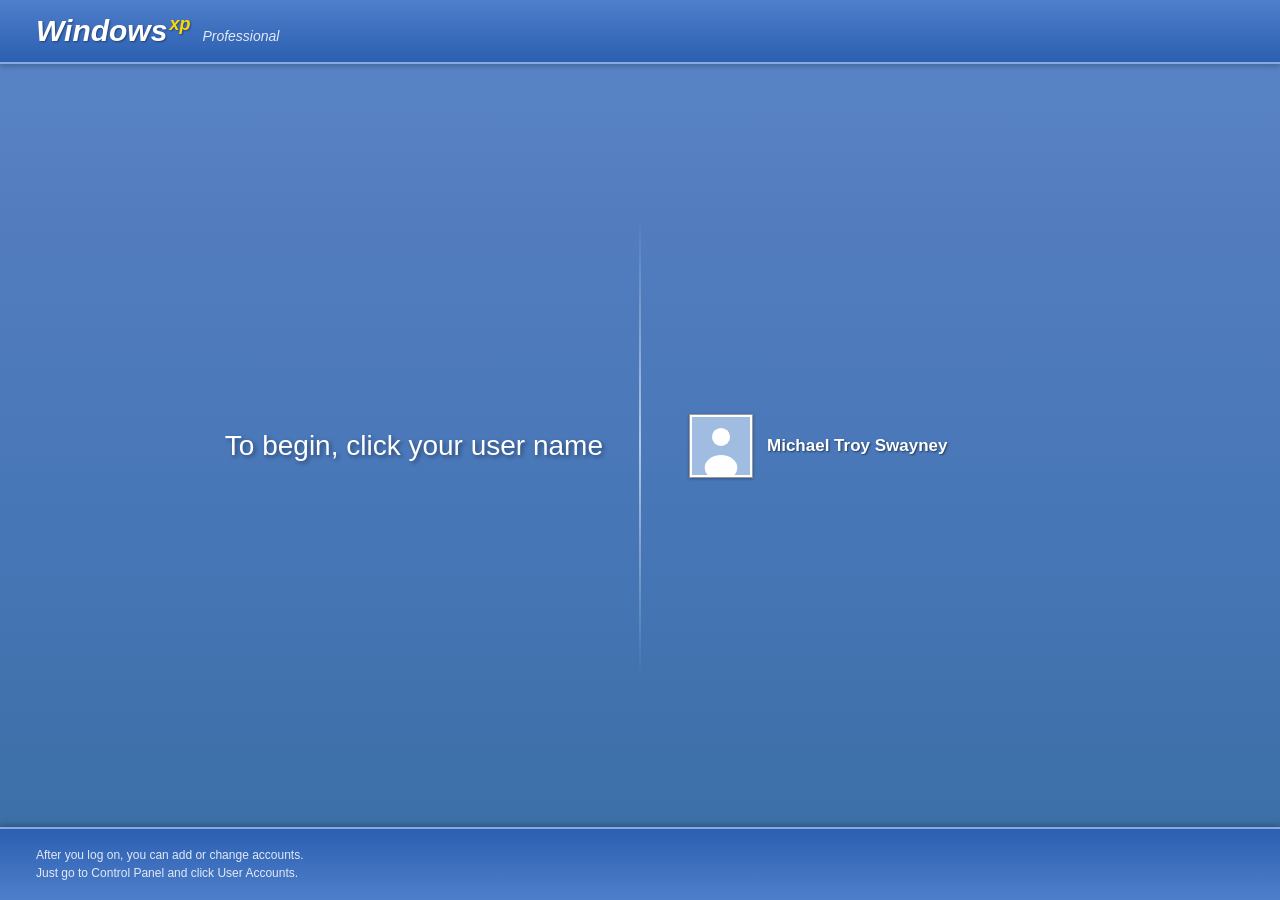
<file: index.html>
<!DOCTYPE html>
<html lang="en">
<head>
  <meta charset="UTF-8">
  <meta name="viewport" content="width=device-width, initial-scale=1.0">
  <title>Windows XP Portfolio</title>
  <link rel="stylesheet" href="styles.css">
  <link rel="stylesheet" href="email-triage/email-triage.css">
  <link rel="stylesheet" href="chatbot/frontend/chatbot-widget.css">
</head>
<body>
  <div class="xp-login" id="xpLogin">
    <div class="xp-login-top">
      <span class="xp-logo-text">Windows<sup>xp</sup></span>
      <span class="xp-logo-tag">Professional</span>
    </div>
    <div class="xp-login-body">
      <div class="xp-login-left">
        <p class="xp-login-welcome">To begin, click your user name</p>
      </div>
      <div class="xp-login-divider"></div>
      <div class="xp-login-right">
        <div class="xp-user-tile" onclick="dismissLogin()">
          <div class="xp-avatar">
            <img src="data:image/svg+xml,%3Csvg%20xmlns%3D%22http%3A%2F%2Fwww.w3.org%2F2000%2Fsvg%22%20viewBox%3D%220%200%2064%2064%22%3E%3Crect%20width%3D%2264%22%20height%3D%2264%22%20fill%3D%22%23A0BCE0%22%2F%3E%3Ccircle%20cx%3D%2232%22%20cy%3D%2222%22%20r%3D%2210%22%20fill%3D%22%23fff%22%2F%3E%3Cellipse%20cx%3D%2232%22%20cy%3D%2256%22%20rx%3D%2218%22%20ry%3D%2214%22%20fill%3D%22%23fff%22%2F%3E%3C%2Fsvg%3E" alt="">
          </div>
          <div class="xp-user-info">
            <div class="xp-user-name">Michael Troy Swayney</div>
          </div>
        </div>
      </div>
    </div>
    <div class="xp-login-bottom">
      <p class="xp-login-hint">After you log on, you can add or change accounts.<br>Just go to Control Panel and click User Accounts.</p>
    </div>
  </div>
  <audio id="xpStartupSound" src="assets/xp_startup.mp3" preload="auto"></audio>

  <div class="desktop" id="desktop">
    <div class="icon" style="left: 20px; top: 20px;" ondblclick="openWindow('myComputer')">
      <img src="assets/icons/my_computer.png" alt="My Computer">
      <div class="icon-label">My Computer</div>
    </div>

    <div class="icon" style="left: 20px; top: 120px;" ondblclick="openWindow('aboutMeTxt')">
      <img src="assets/icons/notepad_doc.png" alt="about me.txt">
      <div class="icon-label">about me.txt</div>
    </div>

    <div class="icon" style="left: 20px; top: 220px;" ondblclick="openWindow('chrome')">
      <img src="assets/icons/internet_explorer.png" alt="Internet Explorer">
      <div class="icon-label">Internet Explorer</div>
    </div>

    <div class="icon" style="left: 20px; top: 320px;" ondblclick="openWindow('skifree')">
      <img src="assets/icons/joystick.png" alt="SkiFree">
      <div class="icon-label">SkiFree</div>
    </div>

    <div class="icon" style="left: 120px; top: 20px;" ondblclick="openWindow('recycle')">
      <img src="assets/icons/recycle_bin.png" alt="Recycle Bin">
      <div class="icon-label">Recycle Bin</div>
    </div>

    <div class="icon" style="left: 120px; top: 120px;" ondblclick="openWindow('minesweeper')">
      <img src="assets/icons/minesweeper.png" alt="Minesweeper">
      <div class="icon-label">Minesweeper</div>
    </div>

    <div class="icon" style="left: 120px; top: 220px;" ondblclick="openWindow('music')">
      <img src="assets/icons/music_file.png" alt="Music">
      <div class="icon-label">Music</div>
    </div>

    <div class="icon" style="left: 120px; top: 320px;" ondblclick="openTotse()">
      <img src="assets/icons/console.png" alt="Totse">
      <div class="icon-label">Totse.com</div>
    </div>

    <div class="icon" style="left: 20px; top: 420px;" ondblclick="openWindow('myPictures')">
      <img src="assets/icons/folder.png" alt="My Pictures">
      <div class="icon-label">My Pictures</div>
    </div>

    <div class="icon" style="left: 120px; top: 420px;" ondblclick="openWindow('emailTriage')">
      <img src="data:image/svg+xml,%3Csvg%20xmlns%3D%22http%3A%2F%2Fwww.w3.org%2F2000%2Fsvg%22%20viewBox%3D%220%200%2064%2064%22%3E%3Crect%20x%3D%224%22%20y%3D%2214%22%20width%3D%2256%22%20height%3D%2236%22%20rx%3D%224%22%20fill%3D%22%23fdfdfd%22%20stroke%3D%22%232b6cb0%22%20stroke-width%3D%223%22%2F%3E%3Cpath%20d%3D%22M6%2017%2032%2036%2058%2017%22%20fill%3D%22none%22%20stroke%3D%22%232b6cb0%22%20stroke-width%3D%223%22%2F%3E%3Ccircle%20cx%3D%2250%22%20cy%3D%2244%22%20r%3D%2212%22%20fill%3D%22%232e7d32%22%2F%3E%3Cpath%20d%3D%22M45%2044l3.5%203.5L56%2040%22%20fill%3D%22none%22%20stroke%3D%22%23fff%22%20stroke-width%3D%223%22%20stroke-linecap%3D%22round%22%20stroke-linejoin%3D%22round%22%2F%3E%3C%2Fsvg%3E" alt="Email Triage">
      <div class="icon-label">Email Triage</div>
    </div>
  </div>

  <!-- My Computer Window -->

  <!-- My Computer Window -->
  <div class="window" id="myComputer" style="left: 100px; top: 80px; width: 600px; height: 450px;">
    <div class="title-bar" onmousedown="startDrag(event, 'myComputer')">
      <div class="title-text">
        <span>💻</span>
        <span>My Computer</span>
      </div>
      <div class="title-buttons">
        <div class="title-btn" onclick="closeWindow('myComputer')">×</div>
      </div>
    </div>
    <div class="window-content">
      <div class="folder-view">
        <div class="folder" ondblclick="openWindow('cDrive')">
          <img src="assets/icons/my_computer.png" alt="C:">
          <div class="folder-label">Local Disk (C:)</div>
        </div>
      </div>
    </div>
  </div>

  <!-- C Drive Window -->
  <div class="window" id="cDrive" style="left: 150px; top: 120px; width: 700px; height: 500px;">
    <div class="title-bar" onmousedown="startDrag(event, 'cDrive')">
      <div class="title-text">
        <span>📁</span>
        <span>Local Disk (C:)</span>
      </div>
      <div class="title-buttons">
        <div class="title-btn" onclick="closeWindow('cDrive')">×</div>
      </div>
    </div>
    <div class="window-content">
      <div class="folder-view">
        <div class="folder" ondblclick="openWindow('aboutMe')">
          <img src="assets/icons/folder.png" alt="About Me">
          <div class="folder-label">About Me</div>
        </div>
        <div class="folder" ondblclick="openWindow('projects')">
          <img src="assets/icons/folder.png" alt="Projects">
          <div class="folder-label">Projects</div>
        </div>
        <div class="folder" ondblclick="openWindow('contact')">
          <img src="assets/icons/folder.png" alt="Contact">
          <div class="folder-label">Contact Me</div>
        </div>
      </div>
    </div>
  </div>

  <!-- About Me Window -->
  <div class="window" id="aboutMe" style="left: 200px; top: 150px; width: 600px; height: 450px;">
    <div class="title-bar" onmousedown="startDrag(event, 'aboutMe')">
      <div class="title-text">
        <span>👤</span>
        <span>About Me</span>
      </div>
      <div class="title-buttons">
        <div class="title-btn" onclick="closeWindow('aboutMe')">×</div>
      </div>
    </div>
    <div class="window-content">
      <div class="content-section">
        <h2>Hi, I'm Michael Troy Swayney</h2>
        <p>I'm an Army vet making the jump into AI use case development with a focus on real world problems. I've been working with multiple LLMs for about three years now, and for the last six months I've been focused on designing an AI powered, all in one restaurant app that handles everything from scheduling and payroll to FOH &rarr; BOH continuity, seating, and HR.</p>
        <p>I first got interested in tech back in the early 2000s editing the PC game Driver and my MySpace profile while learning HTML and CSS from my uncle. After the Army in 2007, I spent years in food and beverage, moved into the car wash industry in 2015, went back to restaurants in 2023, and most recently worked in data center construction from 2024 to 2026. Working in restaurants for so long taught me where products like Toast fall short, and gaps like that is what I want to fix with AI.</p>
        <p>I keep a growing portfolio of projects. I enjoy rapid prototyping, iterating, and turning messy operational problems into practical AI solutions. I bring hands-on experience, a product mindset, and discipline from my military service. If you want to talk product pain points, AI prototypes, or just trade tech throwback stories, let's chat!</p>
      </div>
    </div>
  </div>

  <!-- Projects Window -->
  <div class="window" id="projects" style="left: 250px; top: 180px; width: 650px; height: 500px;">
    <div class="title-bar" onmousedown="startDrag(event, 'projects')">
      <div class="title-text">
        <span>🚀</span>
        <span>Projects</span>
      </div>
      <div class="title-buttons">
        <div class="title-btn" onclick="closeWindow('projects')">×</div>
      </div>
    </div>
    <div class="window-content">
      <div class="content-section">
        <h2>My Engineering Projects</h2>
        <div class="project-item">
          <h3>AI Email Triage Pipeline</h3>
          <p>An n8n + Claude system that reads incoming customer email, decides what each message needs, and drafts a reply only for the ones safe to answer automatically — pushing anything sensitive or uncertain to a human. Tuned from 78% to 93% routing accuracy on a 40-email test set, for 44¢ in total API spend.</p>
          <p><strong>Technologies:</strong> n8n, Claude API (Haiku 4.5 + Sonnet 4.6), JavaScript</p>
          <p><button onclick="openWindow('emailTriage')" style="padding: 5px 14px; cursor: pointer; font-weight: bold;">▸ Try the live demo</button>
             &nbsp;<a href="https://github.com/mswayney-software/ai_email_triager" target="_blank">View on GitHub</a></p>
        </div>
        <div class="project-item">
          <h3>Windows XP Portfolio Website</h3>
          <p>A fully interactive portfolio website that recreates the classic Windows XP experience. Features draggable windows, working file system navigation, and authentic XP styling.</p>
          <p><strong>Technologies:</strong> HTML, CSS, JavaScript</p>
        </div>
      </div>
    </div>
  </div>

  <!-- Contact Window -->
  <div class="window" id="contact" style="left: 300px; top: 210px; width: 550px; height: 400px;">
    <div class="title-bar" onmousedown="startDrag(event, 'contact')">
      <div class="title-text">
        <span>📧</span>
        <span>Contact Me</span>
      </div>
      <div class="title-buttons">
        <div class="title-btn" onclick="closeWindow('contact')">×</div>
      </div>
    </div>
    <div class="window-content">
      <div class="content-section">
        <h2>Get In Touch</h2>
        <p>I'm always open to discussing new projects, creative ideas, or opportunities to be part of your vision. Feel free to reach out!</p>
        <p><strong>Email:</strong> <a href="mailto:mswayney.software@gmail.com">mswayney.software@gmail.com</a></p>
        <p><strong>LinkedIn:</strong> <a href="https://www.linkedin.com/in/michael-swayney-69258940b/" target="_blank">linkedin.com/in/michael-swayney-69258940b</a></p>
        <p><strong>GitHub:</strong> <a href="https://github.com/mswayney-software" target="_blank">github.com/mswayney-software</a></p>
        <p><strong>Portfolio:</strong> <a href="https://mswayney-software.github.io/XP_Portfolio/" target="_blank">mswayney-software.github.io/XP_Portfolio</a></p>
        <p><strong>Location:</strong> Charleston, South Carolina</p>
        <p style="margin-top: 24px;">Whether you have a question, want to collaborate, or just want to say hi, I'd love to hear from you. Let's create something amazing together!</p>
      </div>
    </div>
  </div>

  <!-- Music Folder Window -->
  <div class="window" id="music" style="left: 220px; top: 140px; width: 600px; height: 400px;">
    <div class="title-bar" onmousedown="startDrag(event, 'music')">
      <div class="title-text">
        <span>🎵</span>
        <span>Music</span>
      </div>
      <div class="title-buttons">
        <div class="title-btn" onclick="closeWindow('music')">×</div>
      </div>
    </div>
    <div class="window-content">
      <div class="folder-view">
        <div class="folder" ondblclick="openMediaPlayer()">
          <img src="assets/icons/music_file.png" alt="White Iverson">
          <div class="folder-label">White Iverson</div>
        </div>
      </div>
    </div>
  </div>

  <!-- Windows Media Player Window -->
  <div class="window wmp-window" id="mediaPlayer" style="left: 240px; top: 90px; width: 720px; height: 540px;">
    <div class="title-bar wmp-title-bar" onmousedown="startDrag(event, 'mediaPlayer')">
      <div class="title-text">
        <span>🎵</span>
        <span>White Iverson - Windows Media Player</span>
      </div>
      <div class="title-buttons">
        <div class="title-btn" onclick="closeMediaPlayer()">×</div>
      </div>
    </div>
    <div class="wmp-body">
      <div class="wmp-now-playing">
        <span class="wmp-np-label">Now Playing</span>
        <span class="wmp-np-track">Post Malone &mdash; White Iverson</span>
      </div>
      <div class="wmp-video-area">
        <div class="wmp-visualizer" id="wmpVisualizer">
          <span class="wmp-bar"></span>
          <span class="wmp-bar"></span>
          <span class="wmp-bar"></span>
          <span class="wmp-bar"></span>
          <span class="wmp-bar"></span>
          <span class="wmp-bar"></span>
          <span class="wmp-bar"></span>
          <span class="wmp-bar"></span>
          <span class="wmp-bar"></span>
          <span class="wmp-bar"></span>
          <span class="wmp-bar"></span>
          <span class="wmp-bar"></span>
          <span class="wmp-bar"></span>
          <span class="wmp-bar"></span>
          <span class="wmp-bar"></span>
          <span class="wmp-bar"></span>
        </div>
        <div class="wmp-track-info">
          <div class="wmp-track-title">White Iverson</div>
          <div class="wmp-track-artist">Post Malone</div>
        </div>
      </div>
      <div class="wmp-controls">
        <button class="wmp-play-btn" id="wmpPlayBtn" onclick="toggleMediaPlayback()" aria-label="Play/Pause">&#9654;</button>
        <span class="wmp-time" id="wmpTimeCurrent">0:00</span>
        <div class="wmp-progress" id="wmpProgress" onclick="seekMedia(event)">
          <div class="wmp-progress-fill" id="wmpProgressFill"></div>
        </div>
        <span class="wmp-time" id="wmpTimeTotal">0:00</span>
      </div>
      <audio id="wmpAudio" preload="metadata" src="assets/Post%20Malone%20-%20White%20Iverson.mp3"></audio>
    </div>
  </div>

  <!-- About Me TXT Window -->
  <div class="window" id="aboutMeTxt" style="left: 180px; top: 100px; width: 550px; height: 400px;">
    <div class="title-bar" onmousedown="startDrag(event, 'aboutMeTxt')">
      <div class="title-text">
        <span>📝</span>
        <span>about me.txt - Notepad</span>
      </div>
      <div class="title-buttons">
        <div class="title-btn" onclick="closeWindow('aboutMeTxt')">×</div>
      </div>
    </div>
    <div class="window-content" style="padding: 0;">
      <div class="notepad-content">Hi, I'm Michael Troy Swayney

I'm an Army vet making the jump into AI use case development with a focus on real world problems. I've been working with multiple LLMs for about three years now, and for the last six months I've been focused on designing an AI powered, all in one restaurant app that handles everything from scheduling and payroll to FOH -&gt; BOH continuity, seating, and HR.

I first got interested in tech back in the early 2000s editing the PC game Driver and my MySpace profile while learning HTML and CSS from my uncle. After the Army in 2007, I spent years in food and beverage, moved into the car wash industry in 2015, went back to restaurants in 2023, and most recently worked in data center construction from 2024 to 2026. Working in restaurants for so long taught me where products like Toast fall short, and gaps like that is what I want to fix with AI.

I keep a growing portfolio of projects. I enjoy rapid prototyping, iterating, and turning messy operational problems into practical AI solutions. I bring hands-on experience, a product mindset, and discipline from my military service. If you want to talk product pain points, AI prototypes, or just trade tech throwback stories, let's chat!</div>
    </div>
  </div>

  <!-- Chrome Browser Window -->
  <div class="window" id="chrome" style="left: 220px; top: 130px; width: 800px; height: 600px;">
    <div class="title-bar" onmousedown="startDrag(event, 'chrome')">
      <div class="title-text">
        <span>🌐</span>
        <span>Michael Swayney - Resume - Microsoft Internet Explorer</span>
      </div>
      <div class="title-buttons">
        <div class="title-btn" onclick="closeWindow('chrome')">×</div>
      </div>
    </div>
    <div class="browser-chrome">
      <div class="browser-bar">
        <div class="browser-btn">←</div>
        <div class="browser-btn">→</div>
        <div class="browser-btn">↻</div>
        <input type="text" class="url-bar" value="https://mswayney-software.github.io/XP_Portfolio/Michael_Swayney_Resume_AI_Internship.pdf" readonly>
      </div>
      <div class="browser-content" style="padding: 0;">
        <embed src="Michael_Swayney_Resume_AI_Internship.pdf" type="application/pdf" style="width: 100%; height: 100%; border: 0;">
      </div>
    </div>
  </div>

  <!-- SkiFree Game Window -->
  <div class="window" id="skifree" style="left: 260px; top: 80px; width: 450px; height: 600px;">
    <div class="title-bar" onmousedown="startDrag(event, 'skifree')">
      <div class="title-text">
        <span>⛷️</span>
        <span>SkiFree</span>
      </div>
      <div class="title-buttons">
        <div class="title-btn" onclick="closeWindow('skifree')">×</div>
      </div>
    </div>
    <div class="window-content" style="background: #87CEEB; position: relative;">
      <canvas id="gameCanvas" class="game-canvas" width="400" height="500"></canvas>
      <div class="game-info">
        <p>Distance: <span id="distance">0</span>m | Speed: <span id="speed">0</span></p>
        <p>Arrow Keys or tap left/right side of canvas | Avoid obstacles!</p>
      </div>
      <div class="game-over" id="gameOver">
        <h2>Game Over!</h2>
        <p>Distance: <span id="finalDistance">0</span>m</p>
        <button onclick="restartGame()">Play Again</button>
      </div>
    </div>
  </div>

  <!-- Minesweeper Game Window -->
  <div class="window" id="minesweeper" style="left: 320px; top: 140px; width: 350px; height: 450px;">
    <div class="title-bar" onmousedown="startDrag(event, 'minesweeper')">
      <div class="title-text">
        <span>💣</span>
        <span>Minesweeper</span>
      </div>
      <div class="title-buttons">
        <div class="title-btn" onclick="closeWindow('minesweeper')">×</div>
      </div>
    </div>
    <div class="window-content">
      <div class="mine-status" id="mineStatus">Mines: <span id="mineCount">10</span> | Click to reveal, Right-click to flag</div>
      <div class="minesweeper-board" id="mineBoard"></div>
      <div style="text-align: center; margin-top: 10px;">
        <button onclick="initMinesweeper()" style="padding: 8px 16px; cursor: pointer;">New Game</button>
      </div>
    </div>
  </div>

  <!-- Recycle Bin Window -->
  <div class="window" id="recycle" style="left: 200px; top: 180px; width: 500px; height: 350px;">
    <div class="title-bar" onmousedown="startDrag(event, 'recycle')">
      <div class="title-text">
        <span>🗑️</span>
        <span>Recycle Bin</span>
      </div>
      <div class="title-buttons">
        <div class="title-btn" onclick="closeWindow('recycle')">×</div>
      </div>
    </div>
    <div class="window-content">
      <div class="recycle-bin-content">
        <div style="font-size: 128px;">🗑️</div>
        <h2>Recycle Bin is Empty</h2>
        <p style="margin-top: 20px; color: #999;">Your deleted items would appear here.</p>
      </div>
    </div>
  </div>

  <!-- My Pictures Folder Window -->
  <div class="window" id="myPictures" style="left: 200px; top: 130px; width: 500px; height: 360px;">
    <div class="title-bar" onmousedown="startDrag(event, 'myPictures')">
      <div class="title-text">
        <span>🖼️</span>
        <span>My Pictures</span>
      </div>
      <div class="title-buttons">
        <div class="title-btn" onclick="closeWindow('myPictures')">×</div>
      </div>
    </div>
    <div class="window-content">
      <div class="folder-view">
        <div class="folder" ondblclick="openWindow('pics')">
          <img src="assets/icons/picture_file.png" alt="Rhiannon's house 2004">
          <div class="folder-label">Rhiannon's house 2004</div>
        </div>
      </div>
    </div>
  </div>

  <!-- Rhiannon's house 2004 Window -->
  <div class="window" id="pics" style="left: 180px; top: 120px; width: 800px; height: 600px;">
    <div class="title-bar" onmousedown="startDrag(event, 'pics')">
      <div class="title-text">
        <span>📷</span>
        <span>Rhiannon's house 2004</span>
      </div>
      <div class="title-buttons">
        <div class="title-btn" onclick="closeWindow('pics')">×</div>
      </div>
    </div>
    <div class="window-content" style="padding: 16px; background: white;">
      <div style="text-align: center;">
        <h3 style="color: #0054E3; margin-bottom: 16px;">Rhiannon's house 2004</h3>
        <img src="assets/image000001.JPG"
             alt="Rhiannon's house 2004"
             style="max-width: 100%; height: auto; border: 3px solid #999; box-shadow: 2px 2px 8px rgba(0,0,0,0.3);"
             onclick="openWindow('photoViewer')">
        <p style="margin-top: 12px; color: #666; font-size: 12px;">Click photo to view full size</p>
      </div>
    </div>
  </div>

  <!-- Photo Viewer Window -->
  <div class="window" id="photoViewer" style="left: 100px; top: 60px; width: 90%; height: 90%; max-width: 1200px;">
    <div class="title-bar" onmousedown="startDrag(event, 'photoViewer')">
      <div class="title-text">
        <span>🖼️</span>
        <span>Windows Picture and Fax Viewer</span>
      </div>
      <div class="title-buttons">
        <div class="title-btn" onclick="closeWindow('photoViewer')">×</div>
      </div>
    </div>
    <div class="window-content" style="padding: 0; background: #000; display: flex; align-items: center; justify-content: center;">
      <img src="assets/image000001.JPG" 
           alt="Full size photo" 
           style="max-width: 100%; max-height: 100%; object-fit: contain;">
    </div>
  </div>

  <!-- Email Triage App Window -->
  <div class="window" id="emailTriage" style="left: 120px; top: 60px; width: 860px; height: 600px;">
    <div class="title-bar" onmousedown="startDrag(event, 'emailTriage')">
      <div class="title-text">
        <span>✉️</span>
        <span>Email Triage - AI Inbox Assistant</span>
      </div>
      <div class="title-buttons">
        <div class="title-btn" onclick="closeWindow('emailTriage')">×</div>
      </div>
    </div>
    <div class="window-content" style="padding: 0;">
      <div id="etRoot"></div>
    </div>
  </div>

  <!-- Taskbar -->
  <div class="taskbar">
    <div class="start-btn" onclick="toggleStartMenu()">
      <img src="assets/icons/winxp_flag.png" alt="" class="start-flag">
      <span>start</span>
    </div>
    <div class="taskbar-items" id="taskbarItems"></div>
    <div class="system-tray">
      <span id="clock"></span>
    </div>
  </div>

  <!-- Start Menu -->
  <div class="start-menu" id="startMenu">
    <div style="display: flex; height: 100%;">
      <div class="start-menu-header">Windows XP</div>
      <div style="flex: 1; padding: 8px;">
        <div style="border-bottom: 1px solid #999; padding-bottom: 8px; margin-bottom: 8px;">
          <div class="start-menu-item" onclick="openWindow('myComputer'); toggleStartMenu();">
            <span>💻</span> My Computer
          </div>
          <div class="start-menu-item" onclick="openWindow('music'); toggleStartMenu();">
            <span>🎵</span> Music
          </div>
          <div class="start-menu-item" onclick="openWindow('emailTriage'); toggleStartMenu();">
            <span>✉️</span> Email Triage
          </div>
        </div>
        <div>
          <div class="start-menu-item" onclick="openWindow('chrome'); toggleStartMenu();">
            <span>🌐</span> Internet
          </div>
          <div class="start-menu-item" onclick="openWindow('recycle'); toggleStartMenu();">
            <span>🗑️</span> Recycle Bin
          </div>
        </div>
      </div>
    </div>
  </div>

  <script src="script.js"></script>

  <!-- Email Triage demo app (self-contained, no backend). -->
  <script src="email-triage/email-triage.js" defer></script>

  <!-- Portfolio RAG chatbot widget. apiUrl points at the deployed Railway backend. -->
  <script>
    window.PORTFOLIO_CHATBOT = { apiUrl: "https://xpportfolio-production.up.railway.app" };
  </script>
  <script src="chatbot/frontend/chatbot-widget.js" defer></script>
</body>
</html>
</file>
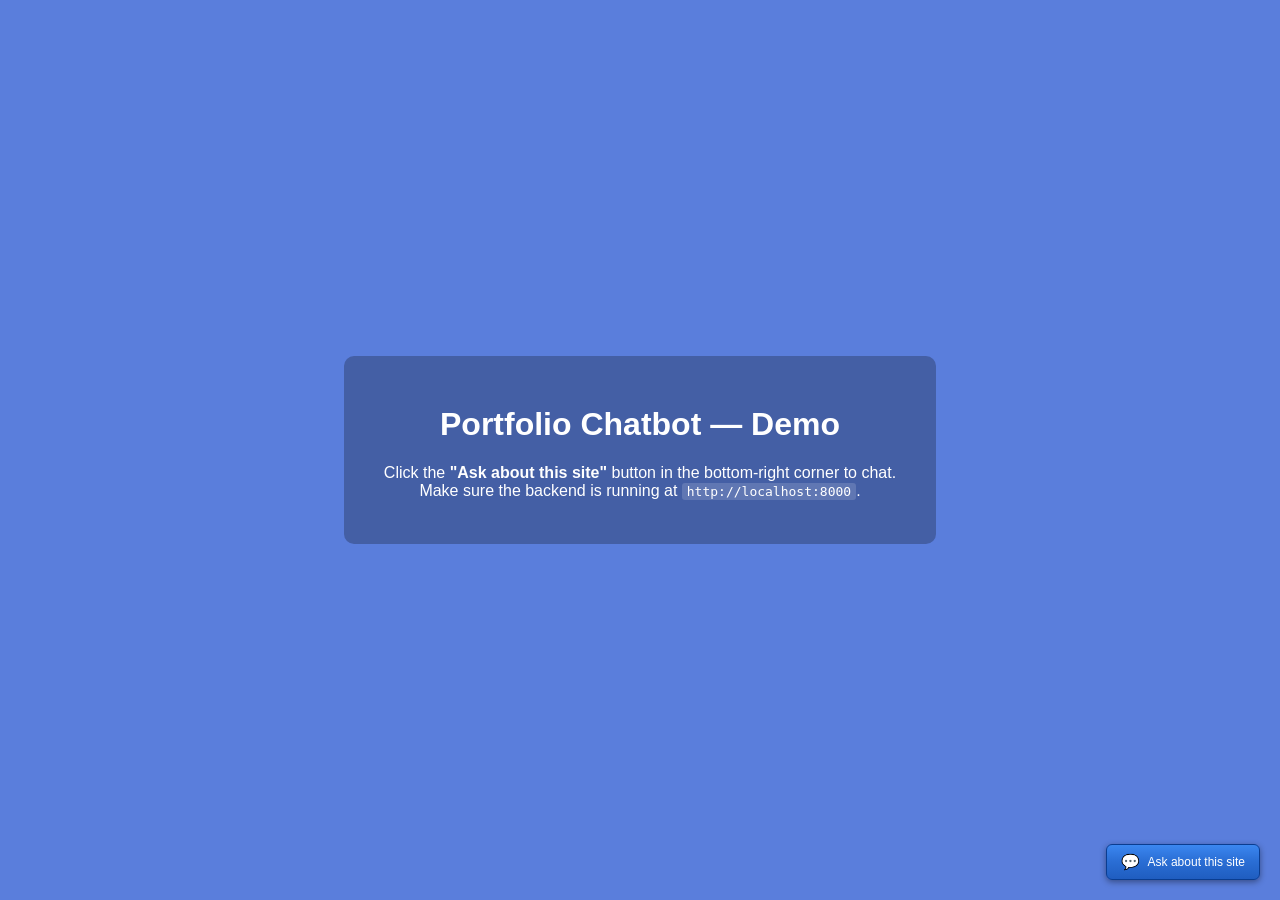
<file: chatbot/frontend/demo.html>
<!DOCTYPE html>
<html lang="en">
  <head>
    <meta charset="UTF-8" />
    <meta name="viewport" content="width=device-width, initial-scale=1.0" />
    <title>Chatbot Widget Demo</title>
    <link rel="stylesheet" href="chatbot-widget.css" />
    <style>
      body {
        margin: 0;
        min-height: 100vh;
        font-family: Tahoma, "Segoe UI", sans-serif;
        background: #5a7edc; /* XP Bliss-ish blue */
        color: #fff;
        display: flex;
        align-items: center;
        justify-content: center;
        text-align: center;
      }
      .panel {
        background: rgba(0, 0, 0, 0.25);
        padding: 28px 36px;
        border-radius: 10px;
        max-width: 520px;
      }
      code {
        background: rgba(255, 255, 255, 0.15);
        padding: 1px 5px;
        border-radius: 3px;
      }
    </style>
  </head>
  <body>
    <div class="panel">
      <h1>Portfolio Chatbot — Demo</h1>
      <p>
        Click the <strong>"Ask about this site"</strong> button in the bottom-right
        corner to chat. Make sure the backend is running at
        <code>http://localhost:8000</code>.
      </p>
    </div>

    <!-- Point the widget at your backend -->
    <script>
      window.PORTFOLIO_CHATBOT = { apiUrl: "http://localhost:8000" };
    </script>
    <script src="chatbot-widget.js" defer></script>
  </body>
</html>
</file>
<file: styles.css>
* {
  margin: 0;
  padding: 0;
  box-sizing: border-box;
}

body {
  font-family: 'Tahoma', sans-serif;
  overflow: hidden;
  height: 100vh;
  background: #5da3db url('assets/bliss.png') center/cover no-repeat;
  user-select: none;
}

.desktop {
  height: calc(100vh - 30px);
  position: relative;
}

.icon {
  width: 80px;
  text-align: center;
  padding: 8px;
  cursor: pointer;
  position: absolute;
}

.icon:hover {
  background: rgba(255, 255, 255, 0.3);
  border: 1px dotted #fff;
}

.icon img {
  width: 48px;
  height: 48px;
  margin-bottom: 4px;
  image-rendering: pixelated;
}

.icon-label {
  color: white;
  font-size: 11px;
  text-shadow: 1px 1px 2px rgba(0,0,0,0.7);
  word-wrap: break-word;
}

.window {
  position: absolute;
  background: #ECE9D8;
  border: 3px solid;
  border-color: #0054E3 #003CC4 #003CC4 #0054E3;
  box-shadow: 4px 4px 10px rgba(0,0,0,0.4);
  min-width: 400px;
  min-height: 300px;
  display: none;
}

.window.active {
  display: block;
  z-index: 1000;
}

.title-bar {
  background: linear-gradient(to bottom, #0997FF 0%, #0053EE 8%, #0050EE 40%, #06F 88%, #06F 93%, #1A4FBE 95%, #003DD1 96%);
  padding: 3px 4px 3px 4px;
  cursor: move;
  display: flex;
  justify-content: space-between;
  align-items: center;
  height: 28px;
}

.title-text {
  color: white;
  font-weight: bold;
  font-size: 11px;
  display: flex;
  align-items: center;
  gap: 4px;
  text-shadow: 1px 1px 1px rgba(0,0,0,0.5);
  padding-left: 2px;
}

.title-buttons {
  display: flex;
  gap: 2px;
}

.title-btn {
  width: 21px;
  height: 21px;
  background: linear-gradient(to bottom, #FEAC5E 0%, #FF8B00 90%);
  border: 1px solid #fff;
  border-right-color: #7A3D06;
  border-bottom-color: #7A3D06;
  cursor: pointer;
  font-size: 14px;
  font-weight: bold;
  color: #000;
  display: flex;
  align-items: center;
  justify-content: center;
  border-radius: 2px;
}

.title-btn:hover {
  background: linear-gradient(to bottom, #FFCD8B 0%, #FFA040 90%);
}

.title-btn:active {
  background: linear-gradient(to bottom, #FF8B00 0%, #FEAC5E 90%);
  border: 1px solid #7A3D06;
  border-right-color: #fff;
  border-bottom-color: #fff;
}

.window-content {
  padding: 16px;
  height: calc(100% - 28px);
  overflow-y: auto;
  background: white;
}

.folder-view {
  display: grid;
  grid-template-columns: repeat(auto-fill, 100px);
  gap: 16px;
  padding: 16px;
}

.folder {
  text-align: center;
  cursor: pointer;
  padding: 8px;
}

.folder:hover {
  background: #E0E0FF;
  border: 1px dotted #0054E3;
}

.folder img {
  width: 48px;
  height: 48px;
  image-rendering: pixelated;
}

.folder-label {
  font-size: 11px;
  margin-top: 4px;
}

.taskbar {
  height: 30px;
  background: linear-gradient(to bottom, #245EDC 0%, #3F8CF3 9%, #245EDC 18%, #245EDC 92%, #1941A5 93%);
  border-top: 1px solid #1941A5;
  display: flex;
  align-items: center;
  padding: 0 2px;
  position: fixed;
  bottom: 0;
  width: 100%;
  z-index: 10000;
}

.start-btn {
  background: linear-gradient(to bottom, #5EBF68 0%, #3FA547 50%, #2F8D3B 51%, #3FA547 100%);
  border: 1px solid #16591C;
  border-radius: 6px;
  padding: 3px 10px 3px 4px;
  color: white;
  font-weight: bold;
  font-style: italic;
  cursor: pointer;
  display: flex;
  align-items: center;
  gap: 4px;
  font-size: 13px;
  text-shadow: 1px 1px 1px rgba(0,0,0,0.4);
  box-shadow: inset 0 1px 0 rgba(255,255,255,0.3);
  height: 24px;
}

.start-flag {
  height: 18px;
  width: auto;
  display: block;
}

.start-btn:hover {
  background: linear-gradient(to bottom, #6BD074 0%, #50C05A 50%, #3FA547 51%, #50C05A 100%);
}

.start-btn:active {
  background: linear-gradient(to bottom, #2F8D3B 0%, #3FA547 50%, #50C05A 51%, #5EBF68 100%);
  box-shadow: inset 0 1px 3px rgba(0,0,0,0.3);
}

.taskbar-items {
  flex: 1;
  display: flex;
  gap: 4px;
  margin-left: 8px;
}

.taskbar-item {
  background: linear-gradient(to bottom, #3C8CF3 0%, #2373E8 9%, #245EDC 18%, #245EDC 92%, #1941A5 93%);
  border: 1px solid #1941A5;
  border-radius: 3px;
  padding: 3px 8px;
  color: white;
  font-size: 11px;
  font-weight: 600;
  cursor: pointer;
  max-width: 160px;
  overflow: hidden;
  text-overflow: ellipsis;
  white-space: nowrap;
  text-shadow: 1px 1px 1px rgba(0,0,0,0.3);
  box-shadow: inset 0 1px 0 rgba(255,255,255,0.2);
}

.taskbar-item:hover {
  background: linear-gradient(to bottom, #5AA4FF 0%, #3D8BF0 9%, #3680E8 18%, #3680E8 92%, #2563C7 93%);
}

.system-tray {
  display: flex;
  align-items: center;
  gap: 8px;
  margin-left: auto;
  padding: 0 8px;
  background: linear-gradient(to bottom, #0EB5EE 0%, #12A6DD 9%, #0F9BCB 18%, #0F9BCB 92%, #0C7BA5 93%);
  border: 1px solid #0C7BA5;
  border-radius: 3px;
  height: 22px;
  color: white;
  font-size: 11px;
  text-shadow: 1px 1px 1px rgba(0,0,0,0.3);
}

.start-menu {
  position: absolute;
  bottom: 30px;
  left: 0;
  width: 380px;
  background: white;
  border: 3px solid;
  border-color: #2B5FBD #2B5FBD #2B5FBD #2B5FBD;
  border-radius: 8px 8px 0 0;
  display: none;
  box-shadow: 4px 4px 12px rgba(0,0,0,0.5);
}

.start-menu.active {
  display: block;
}

.start-menu-header {
  background: linear-gradient(180deg, #4284F5 0%, #2968E5 50%, #1753D1 100%);
  color: white;
  padding: 12px 8px;
  font-weight: bold;
  writing-mode: vertical-rl;
  text-orientation: mixed;
  font-size: 18px;
  width: 50px;
  text-shadow: 1px 1px 2px rgba(0,0,0,0.3);
  border-radius: 6px 0 0 0;
}

.content-section {
  line-height: 1.6;
}

.content-section h2 {
  color: #0054E3;
  margin-bottom: 12px;
  font-size: 18px;
}

.content-section p {
  margin-bottom: 12px;
}

.project-item {
  background: #F0F0F0;
  padding: 12px;
  margin-bottom: 12px;
  border-left: 3px solid #0054E3;
}

.project-item h3 {
  color: #0054E3;
  margin-bottom: 6px;
}

.notepad-content {
  font-family: 'Courier New', monospace;
  white-space: pre-wrap;
  padding: 8px;
  background: white;
  height: 100%;
  overflow-y: auto;
}

.browser-chrome {
  display: flex;
  flex-direction: column;
  height: calc(100% - 28px);
}

.browser-bar {
  background: #F0F0F0;
  padding: 8px;
  border-bottom: 1px solid #CCC;
  display: flex;
  gap: 8px;
  align-items: center;
}

.browser-btn {
  width: 24px;
  height: 24px;
  background: #E0E0E0;
  border: 1px solid #999;
  cursor: pointer;
  display: flex;
  align-items: center;
  justify-content: center;
  font-size: 14px;
}

.browser-btn:hover {
  background: #D0D0D0;
}

.url-bar {
  flex: 1;
  padding: 4px 8px;
  border: 1px solid #999;
  background: white;
  font-size: 11px;
}

.browser-content {
  flex: 1;
  background: white;
  overflow-y: auto;
  padding: 20px;
}

.portfolio-section {
  max-width: 800px;
  margin: 0 auto;
}

.portfolio-header {
  text-align: center;
  padding: 40px 20px;
  background: linear-gradient(135deg, #667eea 0%, #764ba2 100%);
  color: white;
  border-radius: 8px;
  margin-bottom: 30px;
}

.portfolio-header h1 {
  font-size: 36px;
  margin-bottom: 10px;
}

.portfolio-card {
  background: #F9F9F9;
  padding: 20px;
  margin-bottom: 20px;
  border-radius: 8px;
  border-left: 4px solid #667eea;
}

.game-canvas {
  background: white;
  display: block;
  margin: 20px auto;
  border: 2px solid #333;
  touch-action: none;
}

.game-info {
  text-align: center;
  font-family: 'Courier New', monospace;
  margin-top: 10px;
}

.game-over {
  position: absolute;
  top: 50%;
  left: 50%;
  transform: translate(-50%, -50%);
  background: rgba(0, 0, 0, 0.8);
  color: white;
  padding: 30px;
  border-radius: 8px;
  text-align: center;
  display: none;
}

.game-over.active {
  display: block;
}

.game-over button {
  margin-top: 20px;
  padding: 10px 20px;
  font-size: 16px;
  cursor: pointer;
  background: #4CAF50;
  color: white;
  border: none;
  border-radius: 4px;
}

.fps-game {
  background: #000;
  position: relative;
  width: 100%;
  height: calc(100% - 28px);
}

.fps-viewport {
  width: 100%;
  height: calc(100% - 60px);
  position: relative;
  overflow: hidden;
}

.fps-hud {
  position: absolute;
  bottom: 0;
  width: 100%;
  background: rgba(0, 0, 0, 0.8);
  color: #0F0;
  font-family: 'Courier New', monospace;
  padding: 8px;
  display: flex;
  justify-content: space-between;
}

.fps-crosshair {
  position: absolute;
  top: 50%;
  left: 50%;
  transform: translate(-50%, -50%);
  color: #0F0;
  font-size: 24px;
  pointer-events: none;
}

.enemy {
  position: absolute;
  font-size: 40px;
  cursor: crosshair;
  transition: transform 0.1s;
}

.enemy:hover {
  transform: scale(1.2);
}

.muzzle-flash {
  position: absolute;
  top: 50%;
  left: 50%;
  transform: translate(-50%, -50%);
  color: #FFD700;
  font-size: 60px;
  pointer-events: none;
  opacity: 0;
}

.muzzle-flash.active {
  opacity: 1;
}

.minesweeper-board {
  display: grid;
  grid-template-columns: repeat(8, 30px);
  grid-template-rows: repeat(8, 30px);
  gap: 2px;
  background: #808080;
  padding: 10px;
  margin: 20px auto;
  width: fit-content;
}

.mine-cell {
  width: 30px;
  height: 30px;
  background: #C0C0C0;
  border: 2px outset #FFF;
  display: flex;
  align-items: center;
  justify-content: center;
  font-weight: bold;
  cursor: pointer;
  font-size: 14px;
}

.mine-cell:active {
  border-style: inset;
}

.mine-cell.revealed {
  background: #E0E0E0;
  border: 1px solid #808080;
}

.mine-cell.mine {
  background: #FF0000;
}

.mine-cell.flagged::before {
  content: '🚩';
}

.mine-status {
  text-align: center;
  font-family: 'Courier New', monospace;
  margin-top: 10px;
  font-size: 16px;
  font-weight: bold;
}

.secret-window {
  background: linear-gradient(45deg, #FF00FF, #00FFFF);
  animation: rainbow 3s infinite;
}

@keyframes rainbow {
  0% { filter: hue-rotate(0deg); }
  100% { filter: hue-rotate(360deg); }
}

.secret-content {
  text-align: center;
  padding: 40px;
  color: white;
  text-shadow: 2px 2px 4px rgba(0,0,0,0.8);
}

.secret-content h1 {
  font-size: 48px;
  margin-bottom: 20px;
  animation: bounce 1s infinite;
}

@keyframes bounce {
  0%, 100% { transform: translateY(0); }
  50% { transform: translateY(-20px); }
}

.recycle-bin-content {
  text-align: center;
  padding: 60px 20px;
  color: #666;
}

.recycle-bin-content img {
  width: 128px;
  height: 128px;
  margin-bottom: 20px;
  opacity: 0.3;
}

.start-menu-item {
  padding: 6px 12px;
  cursor: pointer;
  display: flex;
  align-items: center;
  gap: 8px;
  font-size: 11px;
  border-radius: 3px;
  color: #000;
}

.start-menu-item:hover {
  background: linear-gradient(to right, #3D7EF5 0%, #4A8EFF 100%);
  color: white;
}

.wmp-window {
  background: #1d2c5c;
  border-color: #2c4d99 #112048 #112048 #2c4d99;
}

.wmp-title-bar {
  background: linear-gradient(to bottom, #3567c6 0%, #1d2c5c 50%, #2c4d99 100%);
}

.wmp-body {
  display: flex;
  flex-direction: column;
  height: calc(100% - 28px);
  background: linear-gradient(180deg, #1d2c5c 0%, #0c1840 100%);
  color: #cfe0ff;
}

.wmp-now-playing {
  display: flex;
  align-items: baseline;
  gap: 10px;
  padding: 8px 14px;
  background: linear-gradient(180deg, #2c4d99 0%, #1d2c5c 100%);
  border-bottom: 1px solid #87a8e1;
  font-family: 'Tahoma', sans-serif;
}

.wmp-np-label {
  font-size: 10px;
  text-transform: uppercase;
  letter-spacing: 1px;
  color: #87a8e1;
}

.wmp-np-track {
  font-size: 13px;
  font-weight: bold;
  color: #fff;
  text-shadow: 1px 1px 2px rgba(0,0,0,0.4);
}

.wmp-video-area {
  flex: 1;
  background: radial-gradient(ellipse at center, #0a1430 0%, #000 100%);
  position: relative;
  overflow: hidden;
  display: flex;
  flex-direction: column;
  justify-content: flex-end;
}

.wmp-visualizer {
  display: flex;
  align-items: flex-end;
  justify-content: center;
  gap: 6px;
  height: 70%;
  padding: 0 24px 16px;
}

.wmp-bar {
  display: block;
  width: 14px;
  border-radius: 2px 2px 0 0;
  background: linear-gradient(to top, #00ff66 0%, #66ffcc 35%, #66d9ff 70%, #3399ff 100%);
  box-shadow: 0 0 8px rgba(102, 255, 204, 0.5);
  animation: wmp-pulse 0.8s ease-in-out infinite alternate;
}

.wmp-visualizer.paused .wmp-bar {
  animation-play-state: paused;
  opacity: 0.4;
}

.wmp-bar:nth-child(1)  { animation-delay: 0.00s; animation-duration: 0.70s; }
.wmp-bar:nth-child(2)  { animation-delay: 0.12s; animation-duration: 0.55s; }
.wmp-bar:nth-child(3)  { animation-delay: 0.04s; animation-duration: 0.90s; }
.wmp-bar:nth-child(4)  { animation-delay: 0.20s; animation-duration: 0.60s; }
.wmp-bar:nth-child(5)  { animation-delay: 0.08s; animation-duration: 0.80s; }
.wmp-bar:nth-child(6)  { animation-delay: 0.16s; animation-duration: 0.65s; }
.wmp-bar:nth-child(7)  { animation-delay: 0.02s; animation-duration: 0.95s; }
.wmp-bar:nth-child(8)  { animation-delay: 0.18s; animation-duration: 0.50s; }
.wmp-bar:nth-child(9)  { animation-delay: 0.06s; animation-duration: 0.85s; }
.wmp-bar:nth-child(10) { animation-delay: 0.14s; animation-duration: 0.70s; }
.wmp-bar:nth-child(11) { animation-delay: 0.10s; animation-duration: 0.60s; }
.wmp-bar:nth-child(12) { animation-delay: 0.22s; animation-duration: 0.75s; }
.wmp-bar:nth-child(13) { animation-delay: 0.05s; animation-duration: 0.55s; }
.wmp-bar:nth-child(14) { animation-delay: 0.17s; animation-duration: 0.95s; }
.wmp-bar:nth-child(15) { animation-delay: 0.09s; animation-duration: 0.65s; }
.wmp-bar:nth-child(16) { animation-delay: 0.13s; animation-duration: 0.80s; }

@keyframes wmp-pulse {
  0%   { height: 8%;  }
  100% { height: 95%; }
}

.wmp-track-info {
  position: absolute;
  top: 18px;
  left: 0;
  right: 0;
  text-align: center;
  color: #fff;
  text-shadow: 0 2px 8px rgba(0,0,0,0.7);
  pointer-events: none;
}

.wmp-track-title {
  font-size: 24px;
  font-weight: bold;
  letter-spacing: 1px;
}

.wmp-track-artist {
  font-size: 14px;
  margin-top: 4px;
  color: #cfe0ff;
  letter-spacing: 0.5px;
}

.wmp-controls {
  display: flex;
  align-items: center;
  gap: 10px;
  padding: 8px 14px;
  background: linear-gradient(180deg, #2c4d99 0%, #1d2c5c 100%);
  border-top: 1px solid #87a8e1;
  font-family: 'Tahoma', sans-serif;
  font-size: 11px;
  color: #cfe0ff;
}

.wmp-play-btn {
  width: 32px;
  height: 32px;
  border-radius: 50%;
  border: 1px solid #87a8e1;
  background: linear-gradient(180deg, #4e7fcb 0%, #1d2c5c 100%);
  color: #fff;
  font-size: 14px;
  cursor: pointer;
  display: flex;
  align-items: center;
  justify-content: center;
  box-shadow: inset 0 1px 0 rgba(255,255,255,0.2);
}

.wmp-play-btn:hover {
  background: linear-gradient(180deg, #6090d9 0%, #2c4d99 100%);
}

.wmp-play-btn:active {
  background: linear-gradient(180deg, #1d2c5c 0%, #4e7fcb 100%);
}

.wmp-time {
  font-family: 'Courier New', monospace;
  min-width: 38px;
  text-align: center;
}

.wmp-progress {
  flex: 1;
  height: 10px;
  background: #0c1840;
  border: 1px solid #87a8e1;
  border-radius: 3px;
  cursor: pointer;
  overflow: hidden;
  position: relative;
}

.wmp-progress-fill {
  height: 100%;
  width: 0%;
  background: linear-gradient(180deg, #66d9ff 0%, #3399ff 100%);
  transition: width 0.1s linear;
}

.xp-login {
  position: fixed;
  inset: 0;
  z-index: 100000;
  background: linear-gradient(180deg, #5b86c8 0%, #527cbe 25%, #4877b8 55%, #3a6da3 100%);
  display: flex;
  flex-direction: column;
  font-family: 'Tahoma', sans-serif;
  color: #fff;
  transition: opacity 0.6s ease;
  cursor: default;
}

.xp-login.dismissed {
  opacity: 0;
  pointer-events: none;
}

.xp-login-top {
  background: linear-gradient(180deg, #4e7fcb 0%, #2c5fb1 100%);
  border-bottom: 2px solid #87a8e1;
  padding: 14px 36px;
  display: flex;
  align-items: baseline;
  gap: 12px;
  box-shadow: 0 2px 6px rgba(0,0,0,0.25);
}

.xp-logo-text {
  font-size: 30px;
  font-weight: bold;
  font-style: italic;
  text-shadow: 1px 1px 2px rgba(0,0,0,0.4);
}

.xp-logo-text sup {
  font-size: 18px;
  color: #ffd700;
  margin-left: 2px;
}

.xp-logo-tag {
  font-size: 14px;
  font-style: italic;
  opacity: 0.85;
}

.xp-login-body {
  flex: 1;
  display: grid;
  grid-template-columns: 1fr auto 1fr;
  align-items: center;
  padding: 0 64px;
  gap: 36px;
}

.xp-login-welcome {
  font-size: 28px;
  font-weight: 300;
  text-shadow: 2px 2px 4px rgba(0,0,0,0.4);
  text-align: right;
  line-height: 1.35;
}

.xp-login-divider {
  width: 2px;
  height: 60%;
  background: linear-gradient(180deg, transparent 0%, rgba(255,255,255,0.6) 50%, transparent 100%);
}

.xp-user-tile {
  display: flex;
  align-items: center;
  gap: 14px;
  padding: 8px 12px;
  cursor: pointer;
  border-radius: 4px;
  transition: background 0.15s;
  max-width: fit-content;
}

.xp-user-tile:hover {
  background: rgba(255, 255, 255, 0.15);
}

.xp-avatar {
  width: 64px;
  height: 64px;
  background: #fff;
  border: 1px solid rgba(0,0,0,0.4);
  padding: 2px;
  flex-shrink: 0;
  box-shadow: 0 1px 3px rgba(0,0,0,0.3);
}

.xp-avatar img {
  width: 100%;
  height: 100%;
  display: block;
}

.xp-user-name {
  font-size: 17px;
  font-weight: bold;
  text-shadow: 1px 1px 2px rgba(0,0,0,0.5);
}

.xp-login-bottom {
  background: linear-gradient(180deg, #2c5fb1 0%, #4e7fcb 100%);
  border-top: 2px solid #87a8e1;
  padding: 18px 36px;
  text-align: left;
  box-shadow: 0 -2px 6px rgba(0,0,0,0.25);
}

.xp-login-hint {
  font-size: 12px;
  color: rgba(255,255,255,0.85);
  line-height: 1.45;
}

@media (max-width: 768px) {
  .desktop {
    display: grid;
    grid-template-columns: repeat(4, 1fr);
    gap: 4px;
    padding: 12px 8px;
    align-content: start;
    height: calc(100vh - 36px);
    overflow-y: auto;
  }

  .icon {
    position: static !important;
    left: auto !important;
    top: auto !important;
    width: auto;
    padding: 8px 4px;
  }

  .icon img {
    width: 44px;
    height: 44px;
  }

  .icon-label {
    font-size: 12px;
  }

  .window {
    position: fixed !important;
    top: 0 !important;
    left: 0 !important;
    right: 0 !important;
    bottom: 36px !important;
    width: 100vw !important;
    height: calc(100vh - 36px) !important;
    max-width: 100vw;
    max-height: calc(100vh - 36px);
    min-width: 0;
    min-height: 0;
    border-width: 0;
    box-shadow: none;
  }

  .title-bar {
    cursor: default;
    height: 40px;
    padding: 6px 8px;
  }

  .title-text {
    font-size: 13px;
  }

  .title-btn {
    width: 32px;
    height: 32px;
    font-size: 18px;
  }

  .taskbar {
    height: 36px;
  }

  .taskbar-items {
    display: none;
  }

  .start-btn {
    height: 28px;
    font-size: 14px;
  }

  .start-flag {
    height: 20px;
  }

  .start-menu {
    width: 100vw;
    bottom: 36px;
  }

  .folder-view {
    grid-template-columns: repeat(auto-fill, 90px);
    padding: 12px;
  }

  .folder {
    padding: 12px 6px;
  }

  .game-canvas {
    max-width: 100%;
    height: auto;
  }

  .minesweeper-board {
    grid-template-columns: repeat(8, 34px);
    grid-template-rows: repeat(8, 34px);
  }

  .mine-cell {
    width: 34px;
    height: 34px;
    font-size: 16px;
  }

  .browser-content embed {
    height: 100%;
  }

  .xp-login-top {
    padding: 12px 18px;
  }

  .xp-logo-text {
    font-size: 22px;
  }

  .xp-logo-tag {
    display: none;
  }

  .xp-login-body {
    grid-template-columns: 1fr;
    gap: 16px;
    padding: 24px 18px;
    align-content: center;
  }

  .xp-login-welcome {
    font-size: 22px;
    text-align: center;
  }

  .xp-login-divider {
    display: none;
  }

  .xp-user-tile {
    justify-self: center;
  }

  .xp-login-bottom {
    padding: 14px 18px;
  }

  .xp-login-hint {
    text-align: center;
    font-size: 11px;
  }
}
</file>
<file: email-triage/email-triage.css>
/* Email Triage demo — XP-flavored styling, scoped under #etRoot. */

#etRoot {
  display: flex;
  flex-direction: column;
  height: 100%;
  font-family: Tahoma, "Segoe UI", sans-serif;
  font-size: 12px;
  color: #1a1a1a;
  background: #ECE9D8;
}

/* Top bar: stats + tabs */
#etRoot .et-bar {
  display: flex;
  align-items: center;
  justify-content: space-between;
  gap: 8px;
  padding: 6px 10px;
  background: linear-gradient(#fbfbf7, #e6e2d2);
  border-bottom: 1px solid #aca899;
  flex-wrap: wrap;
}
#etRoot .et-stats { display: flex; gap: 14px; flex-wrap: wrap; }
#etRoot .et-stat { color: #444; }
#etRoot .et-stat b { color: #0a4d2e; font-size: 14px; }
#etRoot .et-stat small { color: #777; }

#etRoot .et-tabs { display: flex; gap: 4px; }
#etRoot .et-tab {
  font: inherit;
  padding: 4px 12px;
  border: 1px solid #aca899;
  background: #f4f2ea;
  border-radius: 3px 3px 0 0;
  cursor: pointer;
}
#etRoot .et-tab-on { background: #fff; border-bottom-color: #fff; font-weight: bold; color: #0054E3; }

/* Inbox layout */
#etRoot .et-inbox { display: flex; flex: 1; min-height: 0; }
#etRoot .et-left {
  width: 280px;
  min-width: 220px;
  display: flex;
  flex-direction: column;
  border-right: 1px solid #aca899;
  background: #fff;
}
#etRoot .et-filters {
  display: flex;
  flex-wrap: wrap;
  gap: 3px;
  padding: 6px;
  border-bottom: 1px solid #d8d4c5;
  background: #f4f2ea;
}
#etRoot .et-filter {
  font: inherit;
  font-size: 11px;
  padding: 2px 8px;
  border: 1px solid #bdbaa9;
  background: #fff;
  border-radius: 10px;
  cursor: pointer;
}
#etRoot .et-filter-on { background: #0054E3; color: #fff; border-color: #0054E3; }

#etRoot .et-list { overflow-y: auto; flex: 1; }
#etRoot .et-item {
  display: flex;
  align-items: center;
  gap: 8px;
  padding: 7px 8px;
  border-bottom: 1px solid #eee;
  cursor: pointer;
}
#etRoot .et-item:hover { background: #eaf2ff; }
#etRoot .et-item-active { background: #d6e6ff; }
#etRoot .et-item-main { flex: 1; min-width: 0; }
#etRoot .et-item-subj {
  font-weight: bold;
  white-space: nowrap;
  overflow: hidden;
  text-overflow: ellipsis;
}
#etRoot .et-item-from { color: #888; font-size: 11px; white-space: nowrap; overflow: hidden; text-overflow: ellipsis; }

#etRoot .et-dot { width: 9px; height: 9px; border-radius: 50%; flex: none; }
#etRoot .et-lane-mini {
  font-size: 9px;
  font-weight: bold;
  letter-spacing: .5px;
  padding: 1px 5px;
  border-radius: 3px;
  color: #fff;
  flex: none;
}
#etRoot .et-trap, #etRoot .et-miss-tag {
  font-size: 9px;
  font-weight: bold;
  padding: 0 4px;
  border-radius: 3px;
  vertical-align: middle;
}
#etRoot .et-trap { background: #6b4ca8; color: #fff; }
#etRoot .et-miss-tag { background: #c0392b; color: #fff; }
#etRoot .et-empty { padding: 20px; color: #999; text-align: center; }

/* Lane colors */
#etRoot .et-draft { background: #2e7d32; }
#etRoot .et-review { background: #c98a00; }
#etRoot .et-ignore { background: #7a7a7a; }

/* Detail / pipeline */
#etRoot .et-detail {
  flex: 1;
  min-width: 0;
  overflow-y: auto;
  padding: 12px;
  display: flex;
  flex-direction: column;
  gap: 10px;
}
#etRoot .et-placeholder { margin: auto; text-align: center; color: #777; max-width: 320px; }
#etRoot .et-placeholder-icon { font-size: 52px; color: #c9c4b2; }
#etRoot .et-placeholder-tip { font-size: 11px; color: #999; }

#etRoot .et-email-card {
  border: 1px solid #cfcab8;
  background: #fff;
  border-radius: 4px;
  padding: 10px 12px;
}
#etRoot .et-email-head { display: flex; justify-content: space-between; color: #888; font-size: 11px; }
#etRoot .et-email-subj { font-weight: bold; font-size: 13px; margin: 3px 0 6px; }
#etRoot .et-email-body { color: #333; line-height: 1.45; white-space: pre-wrap; }

#etRoot .et-pipe { display: flex; flex-direction: column; gap: 8px; }
#etRoot .et-step {
  border: 1px solid #cfcab8;
  border-left: 3px solid #0054E3;
  background: #fbfbf7;
  border-radius: 4px;
  padding: 8px 10px;
}
#etRoot .et-step-in { animation: etFade .28s ease both; }
@keyframes etFade { from { opacity: 0; transform: translateY(6px); } to { opacity: 1; transform: none; } }

#etRoot .et-step-head { display: flex; align-items: center; gap: 6px; font-weight: bold; margin-bottom: 5px; }
#etRoot .et-step-num {
  display: inline-flex; align-items: center; justify-content: center;
  width: 17px; height: 17px;
  background: #0054E3; color: #fff;
  border-radius: 50%; font-size: 11px;
}
#etRoot .et-model {
  font-weight: normal;
  font-size: 10px;
  color: #555;
  background: #ede9da;
  border: 1px solid #d2cdbb;
  border-radius: 9px;
  padding: 0 7px;
}
#etRoot .et-json {
  margin: 0;
  font-family: "Consolas", "Courier New", monospace;
  font-size: 11.5px;
  background: #1e2530;
  color: #d6e6ff;
  padding: 8px 10px;
  border-radius: 4px;
  overflow-x: auto;
  white-space: pre;
}
#etRoot .et-rule { color: #444; padding: 1px 0; }
#etRoot .et-rule + .et-rule { color: #6b4ca8; font-weight: bold; }

#etRoot .et-lane-badge {
  display: inline-block;
  color: #fff;
  font-weight: bold;
  letter-spacing: 1px;
  padding: 4px 14px;
  border-radius: 4px;
  font-size: 14px;
}
#etRoot .et-lane-blurb { color: #555; margin-top: 5px; }

#etRoot .et-reply {
  background: #fff;
  border: 1px solid #d2cdbb;
  border-radius: 4px;
  padding: 9px 11px;
  line-height: 1.5;
}
#etRoot .et-reply-note { font-size: 10px; color: #999; margin-top: 4px; font-style: italic; }

#etRoot .et-verdict { font-weight: bold; padding: 6px 4px 2px; }
#etRoot .et-verdict span { font-weight: normal; color: #777; }
#etRoot .et-verdict-hit { color: #2e7d32; }
#etRoot .et-verdict-miss { color: #c0392b; }
#etRoot .et-miss-note {
  background: #fff6f5;
  border: 1px solid #f0c9c4;
  border-radius: 4px;
  padding: 7px 10px;
  color: #7a2018;
  line-height: 1.45;
}

/* About / how it works */
#etRoot .et-aboutwrap { flex: 1; overflow-y: auto; }
#etRoot .et-about { padding: 14px 18px; max-width: 760px; line-height: 1.5; }
#etRoot .et-about-lead { font-size: 13px; color: #333; }
#etRoot .et-about h3 { color: #0054E3; margin: 18px 0 8px; font-size: 13px; }

#etRoot .et-flow {
  display: flex;
  align-items: center;
  flex-wrap: wrap;
  gap: 6px;
  background: #fff;
  border: 1px solid #cfcab8;
  border-radius: 4px;
  padding: 12px;
  margin: 10px 0;
}
#etRoot .et-flow-node {
  background: #eef3ff;
  border: 1px solid #b9cdf0;
  border-radius: 4px;
  padding: 5px 9px;
  font-weight: bold;
  font-size: 11px;
}
#etRoot .et-flow-node small { font-weight: normal; color: #777; display: block; }
#etRoot .et-flow-arrow { color: #999; }
#etRoot .et-flow-lanes { display: flex; flex-direction: column; gap: 4px; margin-left: 6px; }
#etRoot .et-flow-lane {
  color: #fff; font-weight: bold; font-size: 11px;
  padding: 3px 9px; border-radius: 4px;
}
#etRoot .et-flow-lane small { font-weight: normal; opacity: .9; }

#etRoot .et-table { border-collapse: collapse; width: 100%; margin: 4px 0 6px; }
#etRoot .et-table th, #etRoot .et-table td {
  border: 1px solid #d2cdbb; padding: 6px 8px; text-align: left; vertical-align: top;
}
#etRoot .et-table th { background: #f4f2ea; }
#etRoot .et-acc { font-weight: bold; white-space: nowrap; }

#etRoot .et-points { margin: 4px 0; padding-left: 18px; }
#etRoot .et-points li { margin-bottom: 6px; }
#etRoot .et-stack { background: #f4f2ea; border: 1px solid #d2cdbb; border-radius: 4px; padding: 8px 10px; }

#etRoot .et-canvas { display: block; margin: 12px 0; }
#etRoot .et-canvas img {
  max-width: 100%; height: auto;
  border: 1px solid #999; box-shadow: 2px 2px 8px rgba(0,0,0,.25);
}
#etRoot .et-repo a { color: #0054E3; font-weight: bold; text-decoration: none; }
#etRoot .et-repo a:hover { text-decoration: underline; }
#etRoot .et-disclaimer { font-size: 11px; color: #999; border-top: 1px solid #ddd; padding-top: 8px; }

/* Mobile */
@media (max-width: 768px) {
  #etRoot .et-inbox { flex-direction: column; }
  #etRoot .et-left { width: auto; max-height: 38%; border-right: none; border-bottom: 1px solid #aca899; }
}
</file>
<file: chatbot/frontend/chatbot-widget.css>
/* Windows XP-styled portfolio chatbot widget.
   Self-contained: all classes are namespaced under .xpc- to avoid clashing
   with the host site's styles. */

.xpc-launcher {
  position: fixed;
  right: 20px;
  bottom: 20px;
  z-index: 99999;
  display: flex;
  align-items: center;
  gap: 8px;
  padding: 8px 14px;
  font-family: Tahoma, "Segoe UI", sans-serif;
  font-size: 12px;
  color: #fff;
  cursor: pointer;
  border: 1px solid #0a3d91;
  border-radius: 6px;
  background: linear-gradient(180deg, #3b87f0 0%, #2b6fd6 45%, #1f5dc0 100%);
  box-shadow: 0 2px 6px rgba(0, 0, 0, 0.4);
  user-select: none;
}
.xpc-launcher:hover { filter: brightness(1.07); }
.xpc-launcher-icon { font-size: 15px; }

.xpc-window {
  position: fixed;
  right: 20px;
  bottom: 20px;
  z-index: 100000;
  display: none;
  flex-direction: column;
  width: 340px;
  height: 460px;
  max-height: calc(100vh - 40px);
  font-family: Tahoma, "Segoe UI", sans-serif;
  background: #ece9d8;
  border: 1px solid #0831d9;
  border-radius: 8px 8px 0 0;
  box-shadow: 0 6px 18px rgba(0, 0, 0, 0.45);
  overflow: hidden;
}
.xpc-window.xpc-open { display: flex; }

.xpc-titlebar {
  display: flex;
  align-items: center;
  justify-content: space-between;
  height: 28px;
  padding: 0 6px 0 8px;
  color: #fff;
  font-weight: bold;
  font-size: 12px;
  text-shadow: 1px 1px 1px rgba(0, 0, 0, 0.35);
  background: linear-gradient(180deg, #2f7bf0 0%, #1c5fd6 50%, #1850c4 100%);
  border-bottom: 1px solid #0831d9;
}
.xpc-title { display: flex; align-items: center; gap: 6px; }
.xpc-close {
  width: 20px;
  height: 18px;
  display: flex;
  align-items: center;
  justify-content: center;
  font-size: 13px;
  line-height: 1;
  color: #fff;
  cursor: pointer;
  border: 1px solid #fff;
  border-radius: 3px;
  background: linear-gradient(180deg, #e9685f, #c5392f);
}
.xpc-close:hover { filter: brightness(1.1); }

.xpc-messages {
  flex: 1;
  overflow-y: auto;
  padding: 10px;
  background: #fff;
  border: 2px inset #d6d3c4;
  margin: 6px;
}

.xpc-msg {
  display: flex;
  margin-bottom: 10px;
  font-size: 12px;
  line-height: 1.45;
}
.xpc-msg-bubble {
  max-width: 85%;
  padding: 7px 10px;
  border-radius: 8px;
  white-space: pre-wrap;
  word-wrap: break-word;
}
.xpc-msg.xpc-user { justify-content: flex-end; }
.xpc-msg.xpc-user .xpc-msg-bubble {
  background: #d6e8ff;
  border: 1px solid #9cc4f0;
}
.xpc-msg.xpc-bot .xpc-msg-bubble {
  background: #f1f0e7;
  border: 1px solid #cfccbd;
}

.xpc-sources {
  margin-top: 6px;
  display: flex;
  flex-wrap: wrap;
  gap: 4px;
}
.xpc-source-chip {
  font-size: 10px;
  padding: 2px 6px;
  border-radius: 10px;
  background: #ece9d8;
  border: 1px solid #b7b49f;
  color: #333;
}

.xpc-typing { font-style: italic; color: #666; }

.xpc-inputbar {
  display: flex;
  gap: 6px;
  padding: 6px 8px 10px;
  background: #ece9d8;
}
.xpc-input {
  flex: 1;
  padding: 6px 8px;
  font-family: inherit;
  font-size: 12px;
  border: 2px inset #d6d3c4;
  border-radius: 2px;
}
.xpc-send {
  padding: 6px 14px;
  font-family: inherit;
  font-size: 12px;
  cursor: pointer;
  background: linear-gradient(180deg, #fdfdfd, #dedacb);
  border: 1px solid #8a8674;
  border-radius: 3px;
}
.xpc-send:hover { filter: brightness(0.98); }
.xpc-send:disabled { opacity: 0.5; cursor: default; }
</file>
